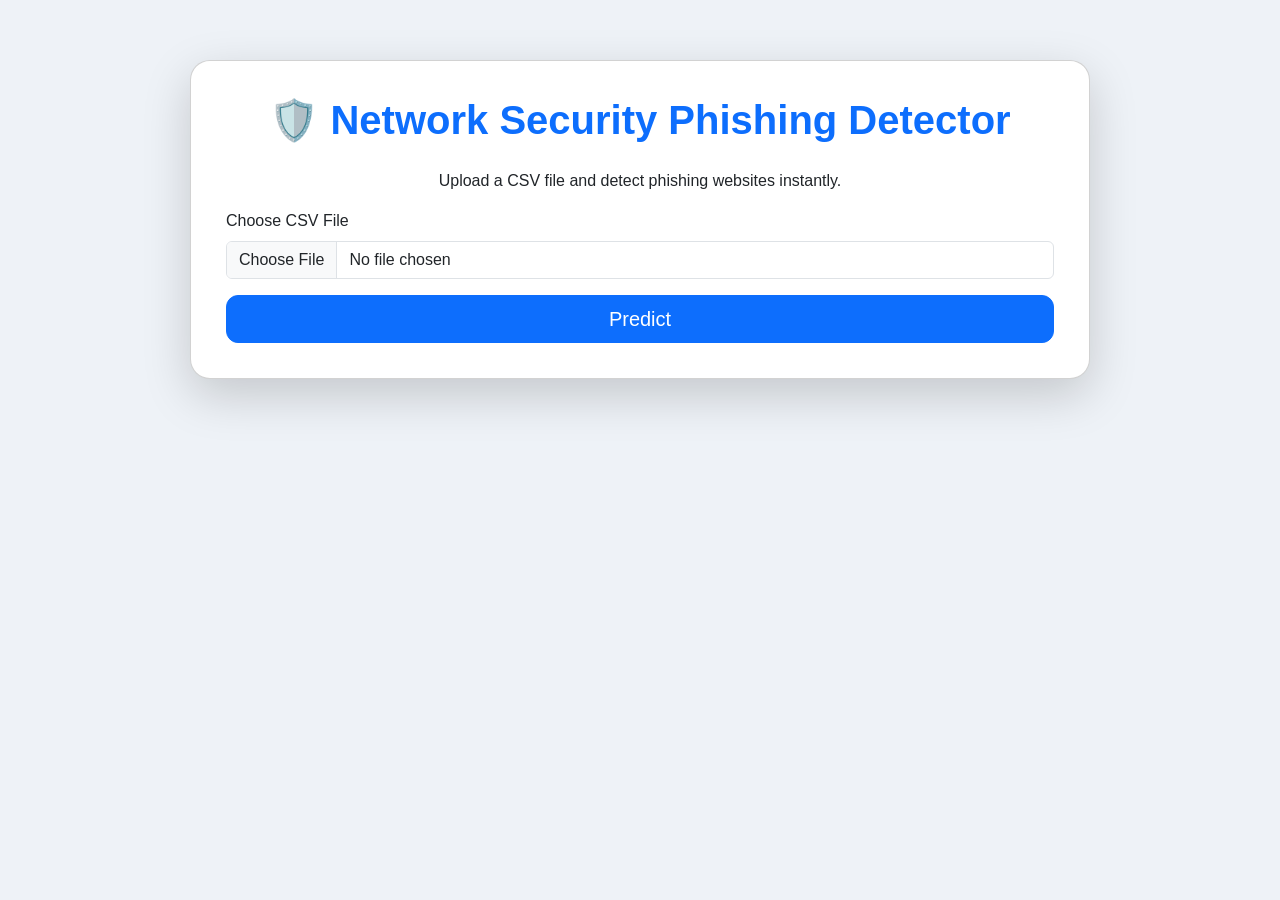
<file: templates/index.html>
<!DOCTYPE html>

<html>
<head>

<meta charset="UTF-8">

<title>Network Security Phishing Detector</title>

<link href="https://cdn.jsdelivr.net/npm/bootstrap@5.3.3/dist/css/bootstrap.min.css" rel="stylesheet">

<link rel="stylesheet" href="/static/css/style.css">

</head>

<body>

<div class="container">

<div class="card shadow-lg">

<h1 class="text-center text-primary">
🛡️ Network Security Phishing Detector
</h1>

<p class="text-center">
Upload a CSV file and detect phishing websites instantly.
</p>

<form action="/predict" method="post" enctype="multipart/form-data">

<div class="mb-3">

<label class="form-label">
Choose CSV File
</label>

<input
class="form-control"
type="file"
name="file"
required>

</div>

<div class="d-grid">

<button class="btn btn-primary btn-lg">
Predict
</button>

</div>

</form>

</div>

</div>

</body>
</html>
</file>
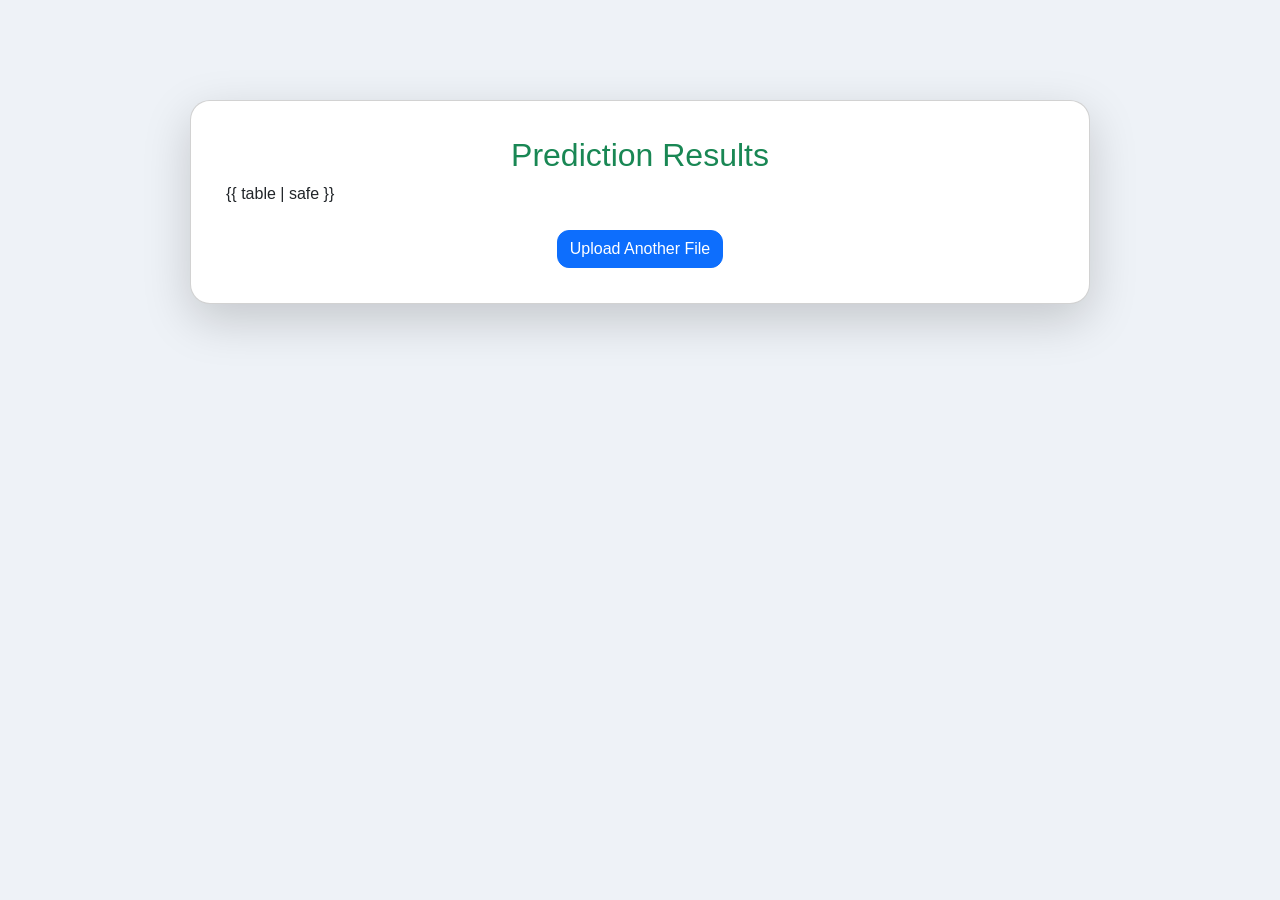
<file: templates/result.html>
<!DOCTYPE html>

<html>

<head>

<meta charset="UTF-8">

<title>Prediction Results</title>

<link href="https://cdn.jsdelivr.net/npm/bootstrap@5.3.3/dist/css/bootstrap.min.css" rel="stylesheet">

<link rel="stylesheet" href="/static/css/style.css">

</head>

<body>

<div class="container-fluid">

<div class="card shadow-lg">

<h2 class="text-center text-success">
Prediction Results
</h2>

<div class="table-responsive">

{{ table | safe }}

</div>

<div class="text-center mt-4">

<a href="/" class="btn btn-primary">
Upload Another File
</a>

</div>

</div>

</div>

</body>

</html>
</file>
<file: static/css/style.css>
body{

background:#eef2f7;

font-family:Arial, Helvetica, sans-serif;

padding-top:60px;

}

.card{

max-width:900px;

margin:auto;

padding:35px;

border-radius:20px;

background:white;

}

h1{

font-weight:bold;

margin-bottom:25px;

}

.table{

margin-top:30px;

}

.btn{

border-radius:12px;

}

.container-fluid{

padding:40px;

}

.table-hover tbody tr:hover{

background:#d8ecff;

}

.table th{

background:#0d6efd;

color:white;

text-align:center;

}

.table td{

text-align:center;

}
</file>
